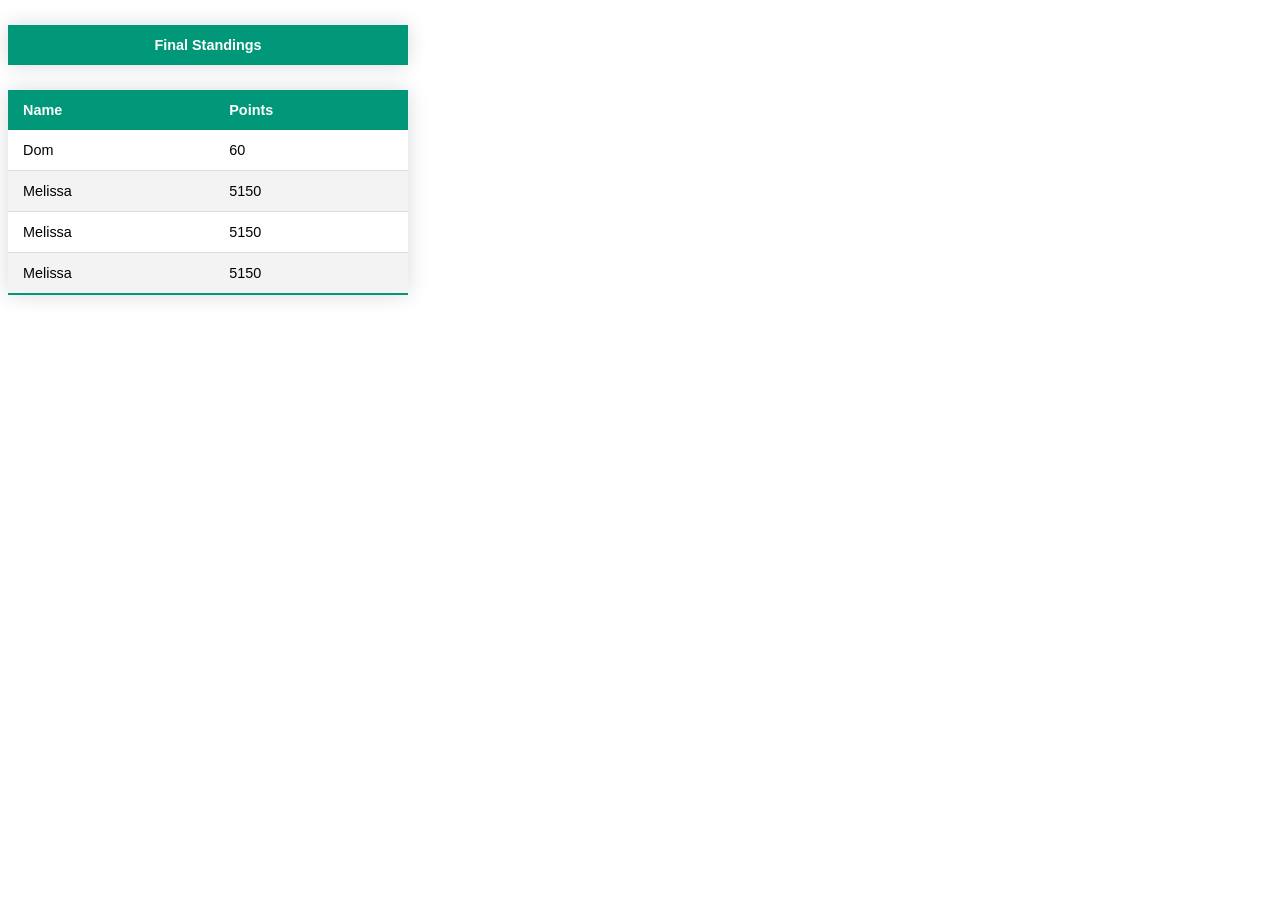
<file: index.html>
<!DOCTYPE html>
<html lang="en">
<head>
  <link rel="stylesheet" href="styled-table.css">
  <table class="styled-table">
  <thead>
  <tr>
    <th><center>Final Standings</center></th>
  </tr>
  </thead>
  </table>
<table class="styled-table">
    <thead>
        <tr>
            <th>Name</th>
            <th>Points</th>
        </tr>
    </thead>
    <tbody>
        <tr>
            <td>Dom</td>
            <td>60</td>
        </tr>
        <tr>
            <td>Melissa</td>
            <td>5150</td>
        </tr>
        <tr>
            <td>Melissa</td>
            <td>5150</td>
        </tr>
        <tr>
            <td>Melissa</td>
            <td>5150</td>
        </tr>
    </tbody>
</table>
<body>

</body>
</html>
</file>
<file: styled-table.css>
.styled-table {
    border-collapse: collapse;
    margin: 25px 0;
    font-size: 0.9em;
    font-family: sans-serif;
    min-width: 400px;
    box-shadow: 0 0 20px rgba(0, 0, 0, 0.15);
}

.styled-table thead tr {
    background-color: #009879;
    color: #ffffff;
    text-align: left;
}


.styled-table th,
.styled-table td {
    padding: 12px 15px;
}

.styled-table tbody tr {
    border-bottom: 1px solid #dddddd;
}

.styled-table tbody tr:nth-of-type(even) {
    background-color: #f3f3f3;
}

.styled-table tbody tr:last-of-type {
    border-bottom: 2px solid #009879;
}

.styled-table tbody tr.active-row {
    font-weight: bold;
    color: #009879;
}
</file>
